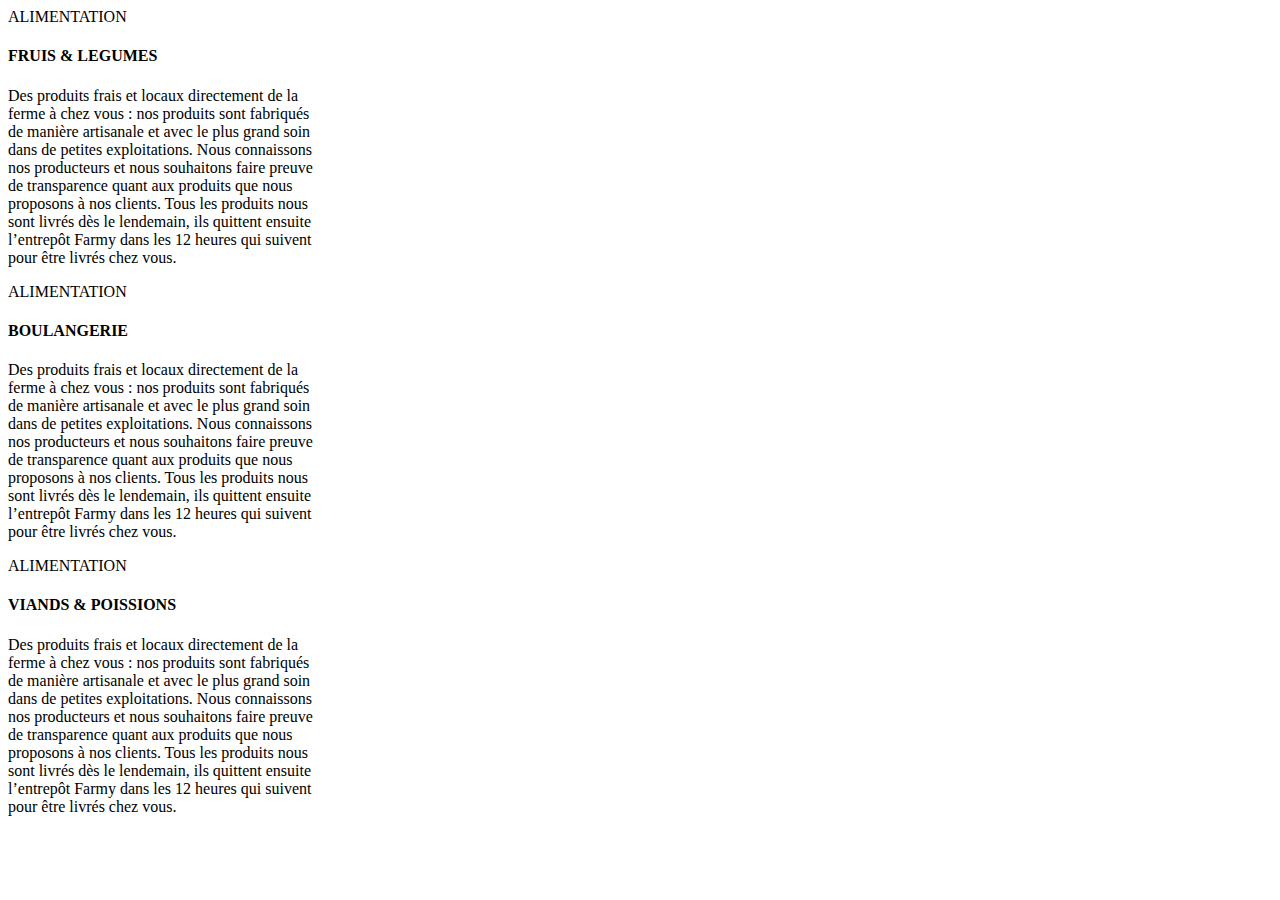
<file: PRODUIS.html>
<!DOCTYPE html>
<html lang="en">
<meta charset="utf-8">
<link rel="stylesheet" href="https://maxcdn.bootstrapcdn.com/bootstrap/4.0.0-beta.2/css/bootstrap.min.css" integrity="sha384-PsH8R72JQ3SOdhVi3uxftmaW6Vc51MKb0q5P2rRUpPvrszuE4W1povHYgTpBfshb" crossorigin="anonymous">
<head>
	<title>LINE SHOPS</title>
</head>


<body>
	<div class="container">
		<div class="row">
			<div class="col-sm">
				<div class="card text-white bg-primary mb-3" style="max-width: 20rem;">
					<div class="card-header">ALIMENTATION</div>
					<div class="card-body">
						<h4 class="card-title">FRUIS & LEGUMES</h4>
						<p class="card-text">Des produits frais et locaux directement de la ferme à chez vous : nos produits sont fabriqués de manière artisanale et avec le plus grand soin dans de petites exploitations. Nous connaissons nos producteurs et nous souhaitons faire preuve de transparence quant aux produits que nous proposons à nos clients. Tous les produits nous sont livrés dès le lendemain, ils quittent ensuite l’entrepôt Farmy dans les 12 heures qui suivent pour être livrés chez vous.</p>
					</div>
				</div>
			</div>
			<div class="col-sm">
				<div class="card text-white bg-secondary mb-3" style="max-width: 20rem;">
					<div class="card-header">ALIMENTATION</div>
					<div class="card-body">
						<h4 class="card-title">BOULANGERIE</h4>
						<p class="card-text">Des produits frais et locaux directement de la ferme à chez vous : nos produits sont fabriqués de manière artisanale et avec le plus grand soin dans de petites exploitations. Nous connaissons nos producteurs et nous souhaitons faire preuve de transparence quant aux produits que nous proposons à nos clients. Tous les produits nous sont livrés dès le lendemain, ils quittent ensuite l’entrepôt Farmy dans les 12 heures qui suivent pour être livrés chez vous.
						</div>
					</div>
				</div>
				<div class="col-sm">
					<div class="card text-white bg-success mb-3" style="max-width: 20rem;">
						<div class="card-header"> ALIMENTATION
						</div>
						<div class="card-body">
							<h4 class="card-title">VIANDS & POISSIONS</h4>
							<p class="card-text">Des produits frais et locaux directement de la ferme à chez vous : nos produits sont fabriqués de manière artisanale et avec le plus grand soin dans de petites exploitations. Nous connaissons nos producteurs et nous souhaitons faire preuve de transparence quant aux produits que nous proposons à nos clients. Tous les produits nous sont livrés dès le lendemain, ils quittent ensuite l’entrepôt Farmy dans les 12 heures qui suivent pour être livrés chez vous.</p>
						</div>
					</div>
				</div>
			</body>
			</html>
</file>
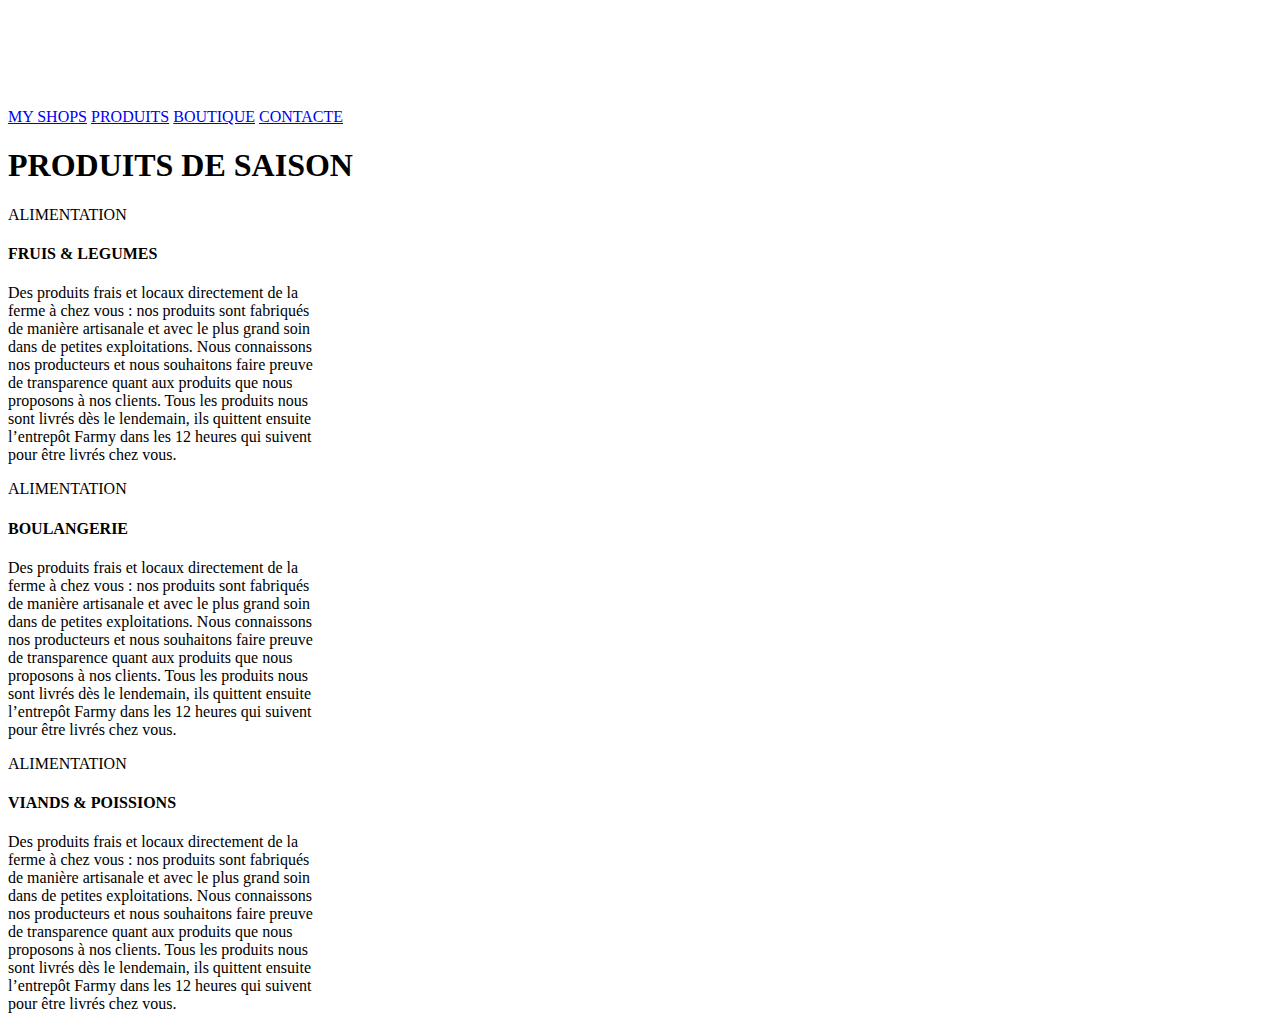
<file: prototype/prototype 2/produits.html>
<!DOCTYPE html>
<html lang="en">
<head>
	<meta charset="utf-8">
	<link rel="stylesheet" href="https://maxcdn.bootstrapcdn.com/bootstrap/4.0.0-beta.2/css/bootstrap.min.css" integrity="sha384-PsH8R72JQ3SOdhVi3uxftmaW6Vc51MKb0q5P2rRUpPvrszuE4W1povHYgTpBfshb" crossorigin="anonymous">
	<link rel="stylesheet" href="styles.css">

	<title>LINE SHOPS</title>
</head>

<body>

	<nav class="navbar navbar-light bg-light fixed-top ">
		<div class="container">
			<a href="index.html">MY SHOPS</a>


			
			
			
			<a href="produits.html">PRODUITS</a>
			
			
			<a  href="Table.html">BOUTIQUE</a>
			
			<a  href="forms.html">CONTACTE</a>
		</div>
	</nav>


	<body>

		<h1 class="text-center">PRODUITS DE SAISON</h1>
		<div class="container">
			<div class="row">
				<div class="col-sm">
					<div class="card text-white bg-primary mb-3" style="max-width: 20rem;">
						<div class="card-header">ALIMENTATION</div>
						<div class="card-body">
							<h4 class="card-title">FRUIS & LEGUMES</h4>
							<p class="card-text">Des produits frais et locaux directement de la ferme à chez vous : nos produits sont fabriqués de manière artisanale et avec le plus grand soin dans de petites exploitations. Nous connaissons nos producteurs et nous souhaitons faire preuve de transparence quant aux produits que nous proposons à nos clients. Tous les produits nous sont livrés dès le lendemain, ils quittent ensuite l’entrepôt Farmy dans les 12 heures qui suivent pour être livrés chez vous.</p>
						</div>
					</div>
				</div>
				<div class="col-sm">
					<div class="card text-white bg-secondary mb-3" style="max-width: 20rem;">
						<div class="card-header">ALIMENTATION</div>
						<div class="card-body">
							<h4 class="card-title">BOULANGERIE</h4>
							<p class="card-text">Des produits frais et locaux directement de la ferme à chez vous : nos produits sont fabriqués de manière artisanale et avec le plus grand soin dans de petites exploitations. Nous connaissons nos producteurs et nous souhaitons faire preuve de transparence quant aux produits que nous proposons à nos clients. Tous les produits nous sont livrés dès le lendemain, ils quittent ensuite l’entrepôt Farmy dans les 12 heures qui suivent pour être livrés chez vous.
							</div>
						</div>
					</div>
					<div class="col-sm">
						<div class="card text-white bg-success mb-3" style="max-width: 20rem;">
							<div class="card-header"> ALIMENTATION
							</div>
							<div class="card-body">
								<h4 class="card-title">VIANDS & POISSIONS</h4>
								<p class="card-text">Des produits frais et locaux directement de la ferme à chez vous : nos produits sont fabriqués de manière artisanale et avec le plus grand soin dans de petites exploitations. Nous connaissons nos producteurs et nous souhaitons faire preuve de transparence quant aux produits que nous proposons à nos clients. Tous les produits nous sont livrés dès le lendemain, ils quittent ensuite l’entrepôt Farmy dans les 12 heures qui suivent pour être livrés chez vous.</p>
							</div>
						</div>
					</div>

					
				</body>
				</html>
</file>
<file: prototype/prototype 2/styles.css>
body{
	padding-top:100px;

}


}
</file>
